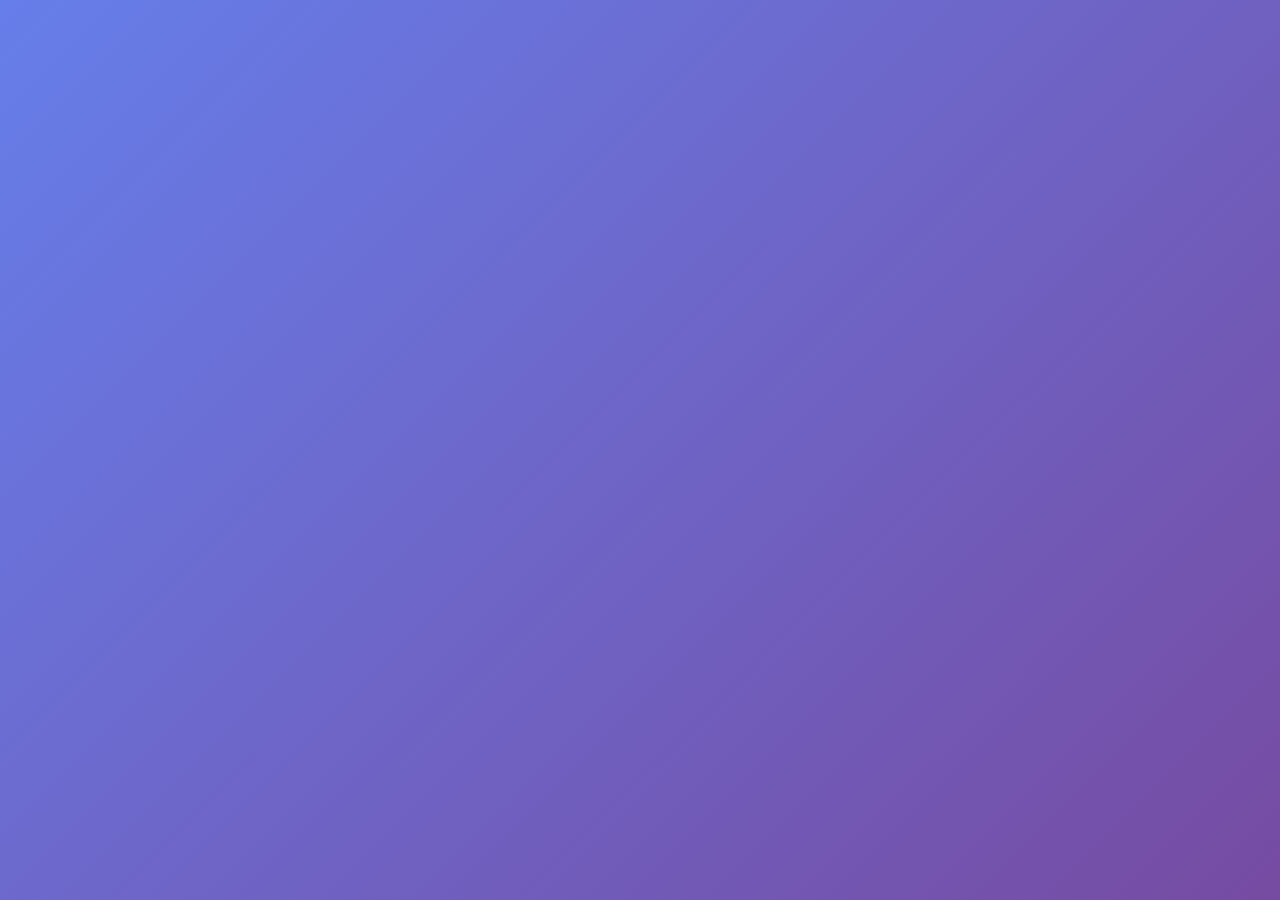
<file: index.html>
<!DOCTYPE html>
<html lang="en">
<head>
    <meta charset="UTF-8">
    <meta name="viewport" content="width=device-width, initial-scale=1.0">
    <meta http-equiv="X-UA-Compatible" content="ie=edge">
    <title>Document</title>
    <link rel="stylesheet" href="style.css">
</head>
<body>
    
</body>
</html>
</file>
<file: style.css>
* {
    margin: 0;
    padding: 0;
    box-sizing: border-box;
}

body {
    font-family: 'Segoe UI', Tahoma, Geneva, Verdana, sans-serif;
    background: linear-gradient(135deg, #667eea 0%, #764ba2 100%);
    min-height: 100vh;
    color: #fff;
}
</file>
